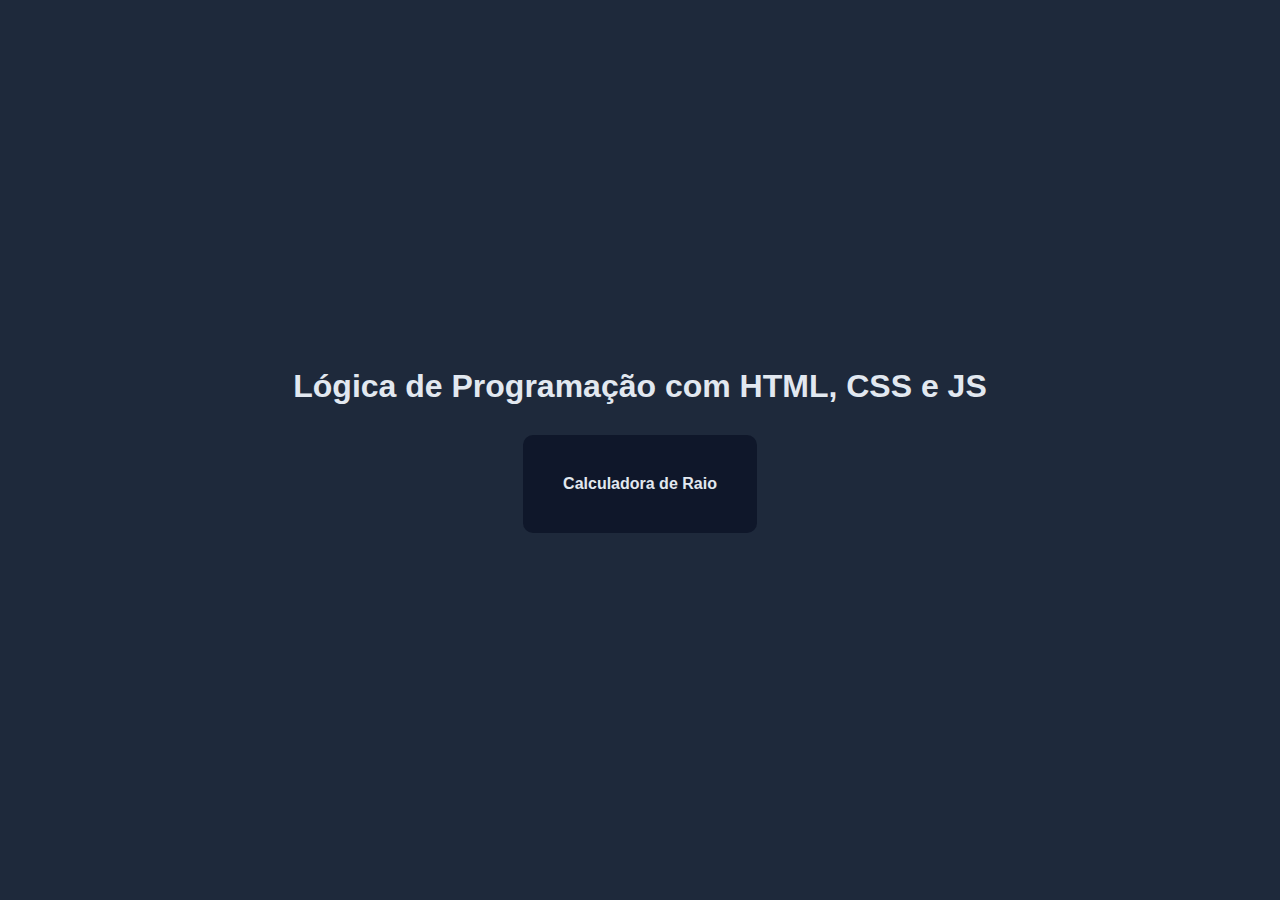
<file: index.html>
<!DOCTYPE html>
<html lang="en">
<head>
    <meta charset="UTF-8">
    <meta name="viewport" content="width=device-width, initial-scale=1.0">
    <link rel="stylesheet" href="style.css">
    <title>Lógica de Programação com HTML, CSS e JS</title>
</head>
<body>
    <header>
        <h1>Lógica de Programação com HTML, CSS e JS</h1>
    </header>

    <nav>
        <ul>
            <li>
                <a href="./pages/calculadora-raio/calculadora-raio.html">Calculadora de Raio</a>
            </li>
        </ul>
    </nav>
</body>
</html>
</file>
<file: style.css>
* {
    margin: 0;
    padding: 0;
    box-sizing: border-box;
    font-family: 'Lucida Sans', 'Lucida Sans Regular', 'Lucida Grande', 'Lucida Sans Unicode', Geneva, Verdana, sans-serif;
}

:root {
    --main-background: #1e293b;
    --text-color: #e2e8f0;
    --nav-background: #0f172a;
    --a-hover: #4ade80;
}

/*  */
body {
    background: var(--main-background);
    color: var(--text-color);
    display: flex;
    flex-direction: column; /* para colocar o header embaixo do nav */
    min-height: 100svh; /* altura mínima da tela inteira */
    justify-content: center; /* alinhar no centro do eixo principal (vertical) */
    align-items: center; /* alinhar no centro do eixo transversal (horizontal) */
    gap: 30px; /* espaço entre os elementos. só existe com o display: flex */
}

nav {
    background: var(--nav-background);
    width: fit-content;
    padding: 40px;
    border-radius: 10px;
}

ul, li {
    list-style: none; /* retirar a bolinha que fica do lado da lista */
}

a {
    text-decoration: none;
    color: var(--text-color);
    font-weight: bold;
    
}

a:hover {
    display: block;
    color: var(--a-hover);
    transform: scale(1.1);
    transition: transform .3s;
}
</file>
